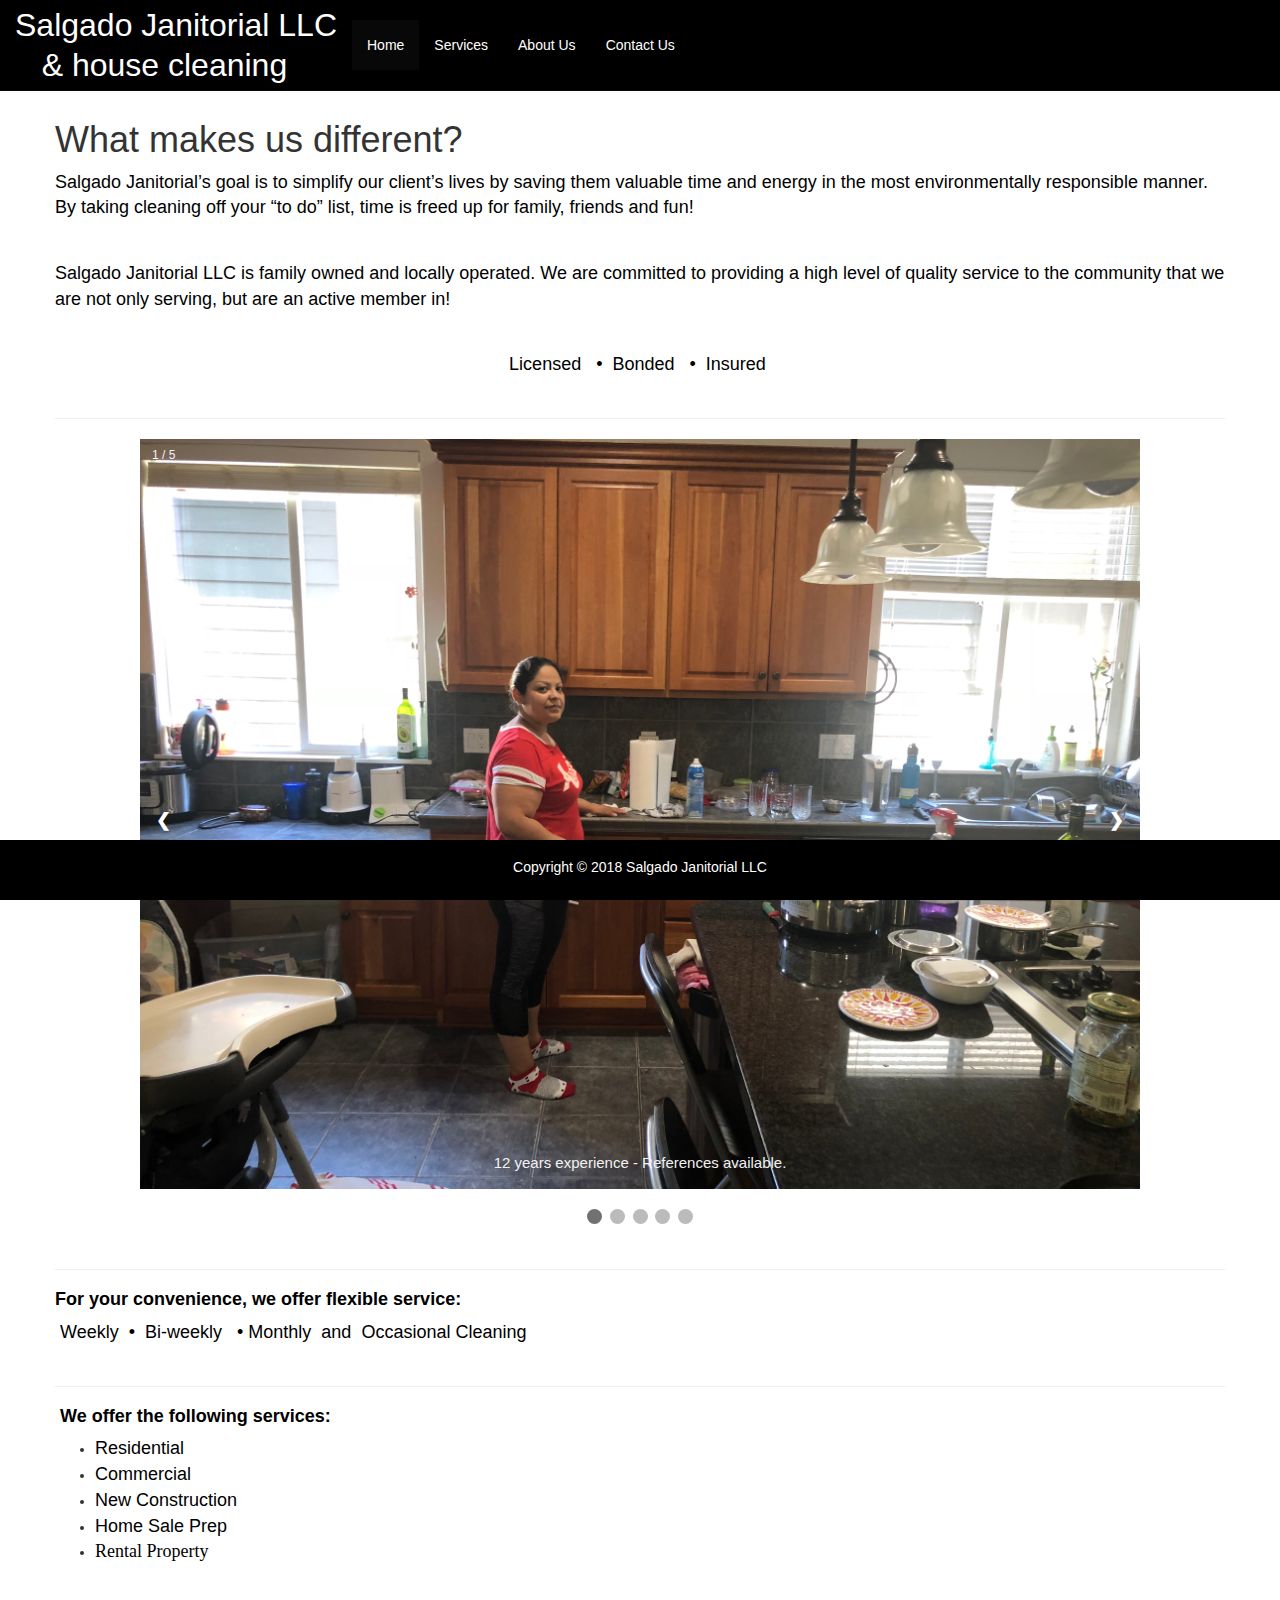
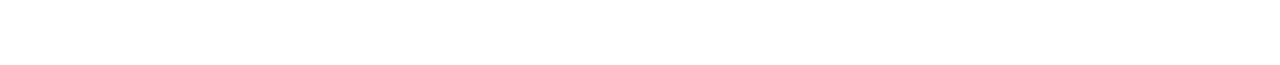
<file: index.html>
<!DOCTYPE html>
<html lang="en">
<head>
  <title>Salgado Janitorial LLC</title>
  <meta charset="utf-8">
  <meta name="viewport" content="width=device-width, initial-scale=1.0">
  <link rel="stylesheet" href="https://maxcdn.bootstrapcdn.com/bootstrap/3.3.7/css/bootstrap.min.css">
  <script src="https://ajax.googleapis.com/ajax/libs/jquery/3.3.1/jquery.min.js"></script>
  <script src="https://maxcdn.bootstrapcdn.com/bootstrap/3.3.7/js/bootstrap.min.js"></script>
  <link rel="stylesheet" href="styles.css" />
</head>
<br style="height:1500px">

<nav class="navbar navbar-inverse navbar-fixed-top">
  <div class="container-fluid">
    <div class="navbar-header">
      <a class="navbar-brand" href="index.html">Salgado Janitorial LLC <br><br> &nbsp;&nbsp; &amp house cleaning</a>
    </div>
    <ul class="nav navbar-nav">
      <br>
      <li class="active"><a href="index.html">Home</a></li>
      <li><a href="service.html">Services</a></li>
      <li><a href="about.html">About Us</a></li>
      <li><a href="contact.html">Contact Us</a></li>
    </ul>
  </div>
</nav>

<br>
<br>
<br>
&nbsp;
&nbsp;

<div id="content" class="page-wrap">
  <div class="container content-wrapper">
    <div class="row">	


<div id="primary" class="content-area">
  <main id="main" class="site-main" role="main">

    
      
<article id="post-13" class="post-13 page type-page status-publish hentry">
<header class="entry-header">
  <h1 class="title-post entry-title">What makes us different?</h1>	</header><!-- .entry-header -->
<p><span style="color: #000000; font-size: 18px;">Salgado Janitorial’s goal is to simplify our client’s lives by saving them valuable time and energy in the most environmentally responsible manner. By taking cleaning off your “to do” list, time is freed up for family, friends and fun!</span></p>

<div class="entry-content">
<p>&nbsp;</p>
<p><span style="color: #000000; font-size: 18px;"> Salgado Janitorial LLC is family owned and locally operated. We are committed to providing a high level of quality service to the community that we are not only serving, but are an active member in!</span></p>
<p>&nbsp;</p>
<div class="licensed"><span style="color: #000000; font-size: 18px;">&nbsp;Licensed &nbsp; • &nbsp;Bonded &nbsp; • &nbsp;Insured &nbsp; </span></div>
<p>&nbsp;</p>
<hr>
<!-- Slideshow container -->
<div class="slideshow-container">

    <!-- Full-width images with number and caption text -->
    <div class="mySlides">
      <div class="numbertext">1 / 5</div>
      <img src="img/salgado1.jpeg" style="width:100%">
      <div class="text">12 years experience - References available.</div>
    </div>
  
    <div class="mySlides">
      <div class="numbertext">2 / 5</div>
      <img src="img/salgado2.jpeg" style="width:100%">
      <div class="text">12 years experience - References available.</div>
    </div>
  
    <div class="mySlides">
      <div class="numbertext">3 / 5</div>
      <img src="img/salgado3.jpeg" style="width:100%">
      <div class="text">12 years experience - References available.</div>
    </div>

    <div class="mySlides">
        <div class="numbertext">4 / 5</div>
        <img src="img/salgado4.jpeg" style="width:100%">
        <div class="text">12 years experience - References available.</div>
    </div>

    <div class="mySlides">
        <div class="numbertext">5 / 5</div>
        <img src="img/salgado5.jpeg" style="width:100%">
        <div class="text">12 years experience - References available.</div>
    </div>
  
    <!-- Next and previous buttons -->
    <a class="prev" onclick="plusSlides(-1)">&#10094;</a>
    <a class="next" onclick="plusSlides(1)">&#10095;</a>
  </div>
  <br>
  
  <!-- The dots/circles -->
  <div style="text-align:center">
    <span class="dot" onclick="currentSlide(1)"></span> 
    <span class="dot" onclick="currentSlide(2)"></span> 
    <span class="dot" onclick="currentSlide(3)"></span>
    <span class="dot" onclick="currentSlide(4)"></span>  
    <span class="dot" onclick="currentSlide(5)"></span> 
  </div>
<p>&nbsp;</p>
<hr>
<h4><span style="color: #000000;"><span style="color: #000000;"><b>For your convenience, we offer flexible service:</b></span></span></h4>
<div><span style="color: #000000; font-size: 18px;">&nbsp;Weekly &nbsp;• &nbsp;Bi-weekly &nbsp; •&nbsp;Monthly &nbsp;and &nbsp;Occasional Cleaning &nbsp; </span></div>
<div></div>
<div>
<p>&nbsp;</p>
<hr>
</div>
<h4><span style="color: #000000;">&nbsp;<b>We offer the following services:</b></span></h4>
<ul>
<li><span style="color: #000000; font-size: 18px;"><span style="font-family: Verdana, Geneva, sans-serif;">Residential</span></span></li>
<li><span style="color: #000000; font-size: 18px;"><span style="font-family: Verdana, Geneva, sans-serif;">Commercial</span></span></li>
<li><span style="color: #000000; font-size: 18px;"><span style="font-family: Verdana, Geneva, sans-serif;">New&nbsp;Construction</span></span></li>
<li><span style="color: #000000; font-size: 18px;">Home Sale Prep</span><span style="color: #000000; font-size: 18px;">&nbsp; &nbsp; &nbsp; &nbsp; &nbsp; &nbsp; &nbsp; &nbsp;</span></li>
<li><span style="color: #000000; font-size: 18px;"><span style="font-family: Verdana;">Rental Property</span></span></li>
</ul>
<p>&nbsp;</p>
<p>&nbsp;</p>
<p>&nbsp;</p>
    </div><!-- .entry-content -->

</article><!-- #post-## -->

      
    

  </main><!-- #main -->
</div><!-- #primary -->

    </div>
  </div>
</div>



<div class="footer">
  <p class="footer-p">Copyright © 2018 Salgado Janitorial LLC</p>
</div>


</body>
<script>
  var slideIndex = 1;
  showSlides(slideIndex);

  // Next/previous controls
  function plusSlides(n) {
    showSlides(slideIndex += n);
  }

  // Thumbnail image controls
  function currentSlide(n) {
    showSlides(slideIndex = n);
  }

  function showSlides(n) {
    var i;
    var slides = document.getElementsByClassName("mySlides");
    var dots = document.getElementsByClassName("dot");
    if (n > slides.length) {slideIndex = 1} 
    if (n < 1) {slideIndex = slides.length}
    for (i = 0; i < slides.length; i++) {
        slides[i].style.display = "none"; 
    }
    for (i = 0; i < dots.length; i++) {
        dots[i].className = dots[i].className.replace(" active", "");
    }
    slides[slideIndex-1].style.display = "block"; 
    dots[slideIndex-1].className += " active";
  }
</script>


</html>
</file>
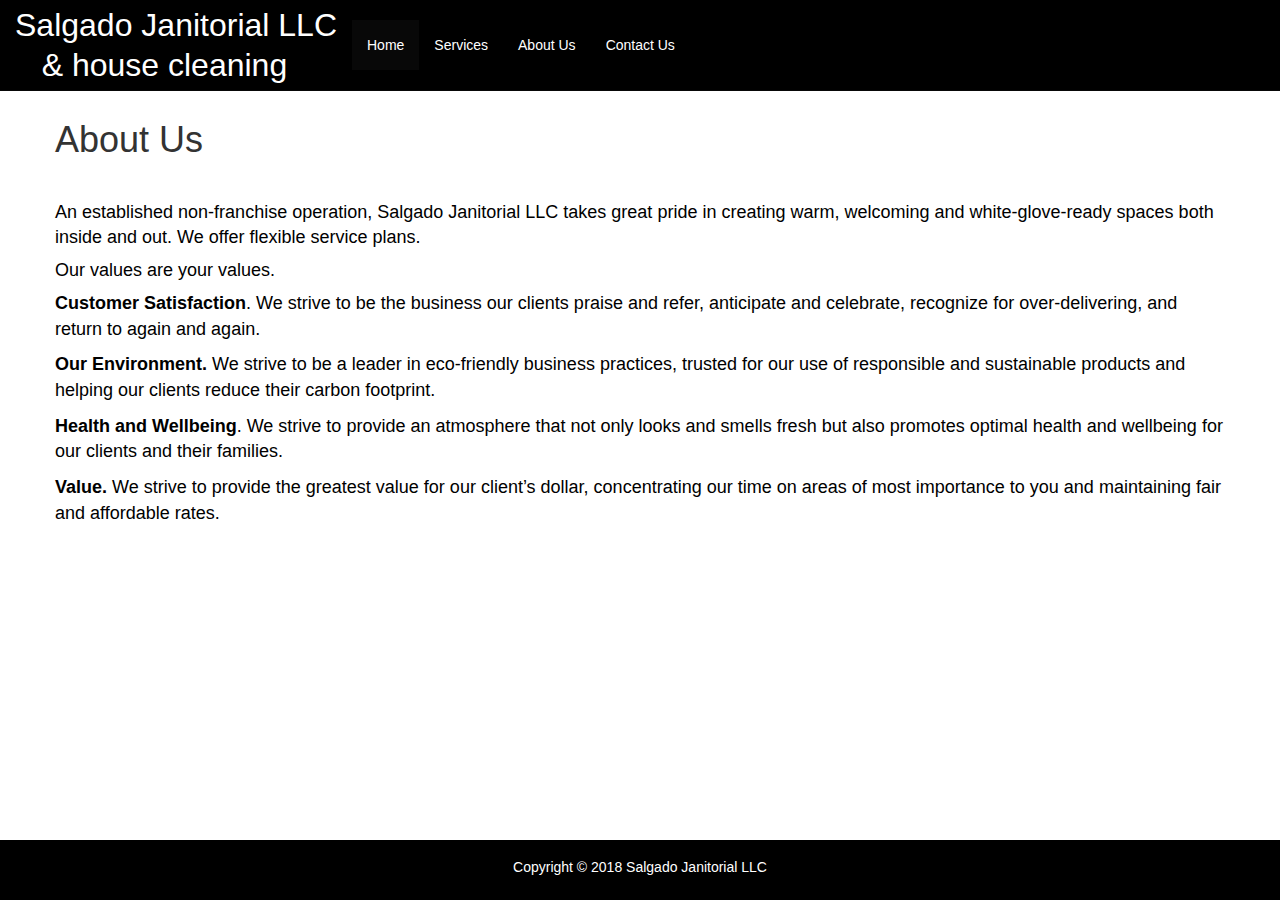
<file: about.html>
<!DOCTYPE html>
<html lang="en">
<head>
  <title>Salgado Janitorial LLC</title>
  <meta charset="utf-8">
  <meta name="viewport" content="width=device-width, initial-scale=1.0">
  <link rel="stylesheet" href="https://maxcdn.bootstrapcdn.com/bootstrap/3.3.7/css/bootstrap.min.css">
  <script src="https://ajax.googleapis.com/ajax/libs/jquery/3.3.1/jquery.min.js"></script>
  <script src="https://maxcdn.bootstrapcdn.com/bootstrap/3.3.7/js/bootstrap.min.js"></script>
  <link rel="stylesheet" href="styles.css" />
</head>
<br style="height:1500px">

<nav class="navbar navbar-inverse navbar-fixed-top">
  <div class="container-fluid">
    <div class="navbar-header">
            <a class="navbar-brand" href="index.html">Salgado Janitorial LLC <br><br> &nbsp;&nbsp; &amp house cleaning</a>
    </div>
    <ul class="nav navbar-nav">
            <br>
            <li class="active"><a href="index.html">Home</a></li>
            <li><a href="service.html">Services</a></li>
            <li><a href="about.html">About Us</a></li>
            <li><a href="contact.html">Contact Us</a></li>
    </ul>
  </div>
</nav>

<br>
<br>
<br>
&nbsp;
&nbsp;

<div id="content" class="page-wrap">
		<div class="container content-wrapper">
			<div class="row">	


	<div id="primary" class="content-area">
		<main id="main" class="site-main" role="main">

			
				
<article id="post-44" class="post-44 page type-page status-publish hentry">
	<header class="entry-header">
		<h1 class="title-post entry-title">About Us</h1>	</header><!-- .entry-header -->
        <p>&nbsp;</p>
	<div class="entry-content">
<p><span style="color: #000000; font-size: 18px;">An established non-franchise operation, Salgado Janitorial LLC takes great pride in creating warm, welcoming and white-glove-ready spaces both inside and out. We offer flexible service plans.</span></p>
<h4><span style="color: #000000; font-size: 18px;">Our values are your values.</span></h4>
<p><span style="color: #000000; font-size: 18px;"><strong>Customer Satisfaction</strong>. We strive to be the business our clients praise and refer, anticipate and celebrate, recognize for over-delivering, and return to again and again.</span></p>
<p><span style="color: #000000; font-size: 18px;"><strong>Our Environment.</strong> We strive to be a leader in eco-friendly business practices, trusted for our use of responsible and sustainable products and helping our clients reduce their carbon footprint.</span></p>
<p><span style="color: #000000; font-size: 18px;"><strong>Health and Wellbeing</strong>. We strive to provide an atmosphere that not only looks and smells fresh but also promotes optimal health and wellbeing for our clients and their families.</span></p>
<p><span style="color: #000000; font-size: 18px;"><strong>Value.</strong> We strive to provide the greatest value for our client’s dollar, concentrating our time on areas of most importance to you and maintaining fair and affordable rates.</span></p>
			</div><!-- .entry-content -->

	<footer class="entry-footer">
			</footer><!-- .entry-footer -->
</article><!-- #post-## -->

				
			

		</main><!-- #main -->
	</div><!-- #primary -->

			</div>
		</div>
	</div>



<div class="footer">
  <p class="footer-p">Copyright © 2018 Salgado Janitorial LLC</p>
</div>



</body>


</html>
</file>
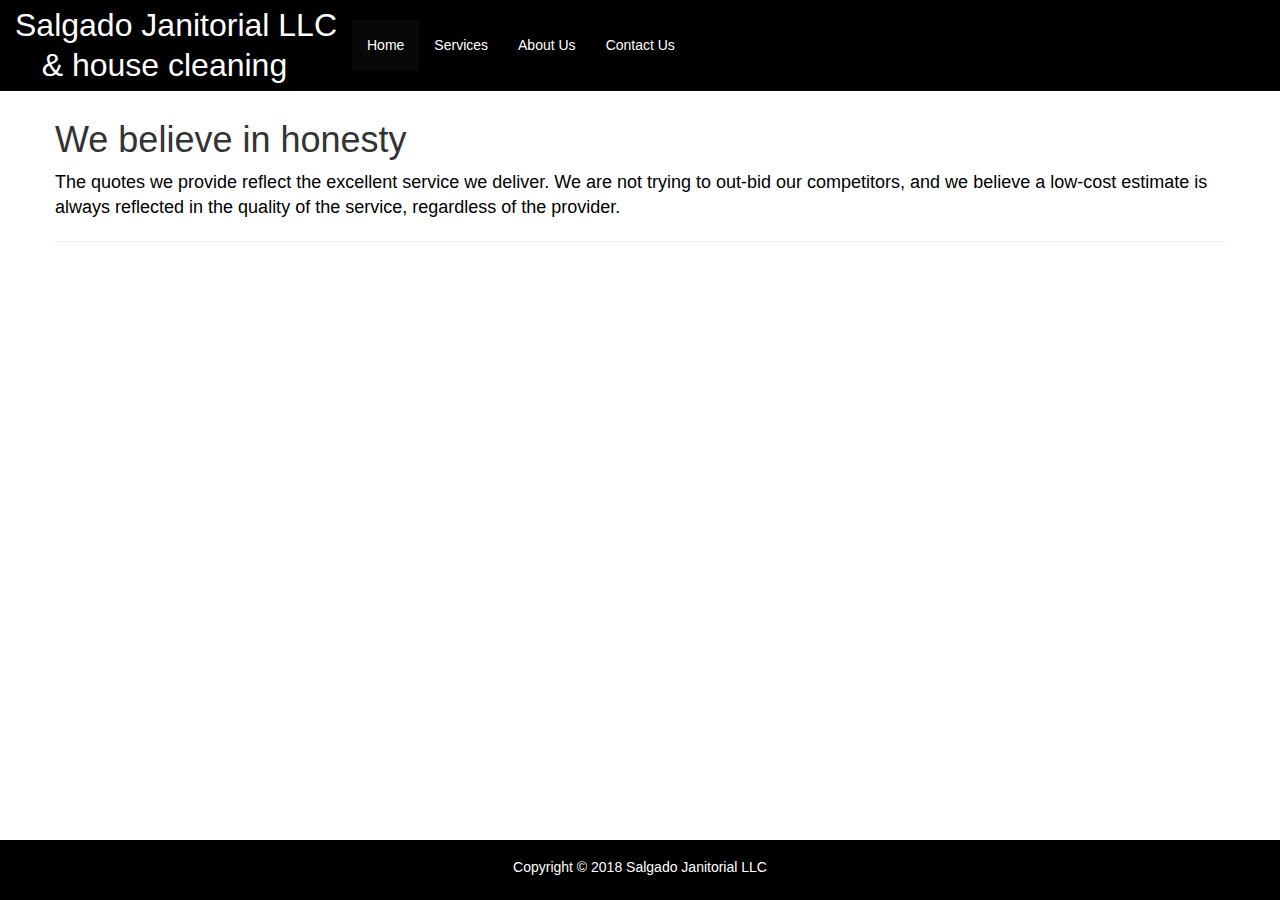
<file: contact.html>
<!DOCTYPE html>
<html lang="en">
<head>
  <title>Salgado Janitorial LLC</title>
  <meta charset="utf-8">
  <meta name="viewport" content="width=device-width, initial-scale=1.0">
  <link rel="stylesheet" href="https://maxcdn.bootstrapcdn.com/bootstrap/3.3.7/css/bootstrap.min.css">
  <script src="https://ajax.googleapis.com/ajax/libs/jquery/3.3.1/jquery.min.js"></script>
  <script src="https://maxcdn.bootstrapcdn.com/bootstrap/3.3.7/js/bootstrap.min.js"></script>
  <link rel="stylesheet" href="styles.css" />
</head>
<br style="height:1500px">

<nav class="navbar navbar-inverse navbar-fixed-top">
  <div class="container-fluid">
    <div class="navbar-header">
            <a class="navbar-brand" href="index.html">Salgado Janitorial LLC <br><br> &nbsp;&nbsp; &amp house cleaning</a>
    <ul class="nav navbar-nav">
        <br>
      <li class="active"><a href="index.html">Home</a></li>
      <li><a href="service.html">Services</a></li>
      <li><a href="about.html">About Us</a></li>
      <li><a href="contact.html">Contact Us</a></li>
    </ul>
  </div>
</nav>

<br>
<br>
<br>

&nbsp;
&nbsp;


<div id="content" class="page-wrap">
		<div class="container content-wrapper">
			<div class="row">	


	<div id="primary" class="content-area">
		<main id="main" class="site-main" role="main">

			
				
<article id="post-49" class="post-49 page type-page status-publish hentry">
	<header class="entry-header">
        <h1 class="title-post entry-title">We believe in honesty </h1>	</header><!-- .entry-header -->
        
<p><span style="color: #000000; font-size: 18px;">The quotes we provide reflect the excellent service&nbsp;we deliver.&nbsp;We are not trying to out-bid our competitors, and we believe a low-cost estimate is always reflected in the&nbsp;quality of the service, regardless of the provider.</span></p>
<hr>

<!-- Start Square Appointments Embed Code --><script src='https://squareup.com/appointments/buyer/widget/f3a3a02f-0909-412e-9c0a-2dfbcefd2291/2QXZVY2J3ZMHA.js'></script><!-- End Square Appointments EmbedCode -->

<div class="footer">
  <p class="footer-p">Copyright © 2018 Salgado Janitorial LLC</p>
</div>



</body>


</html>
</file>
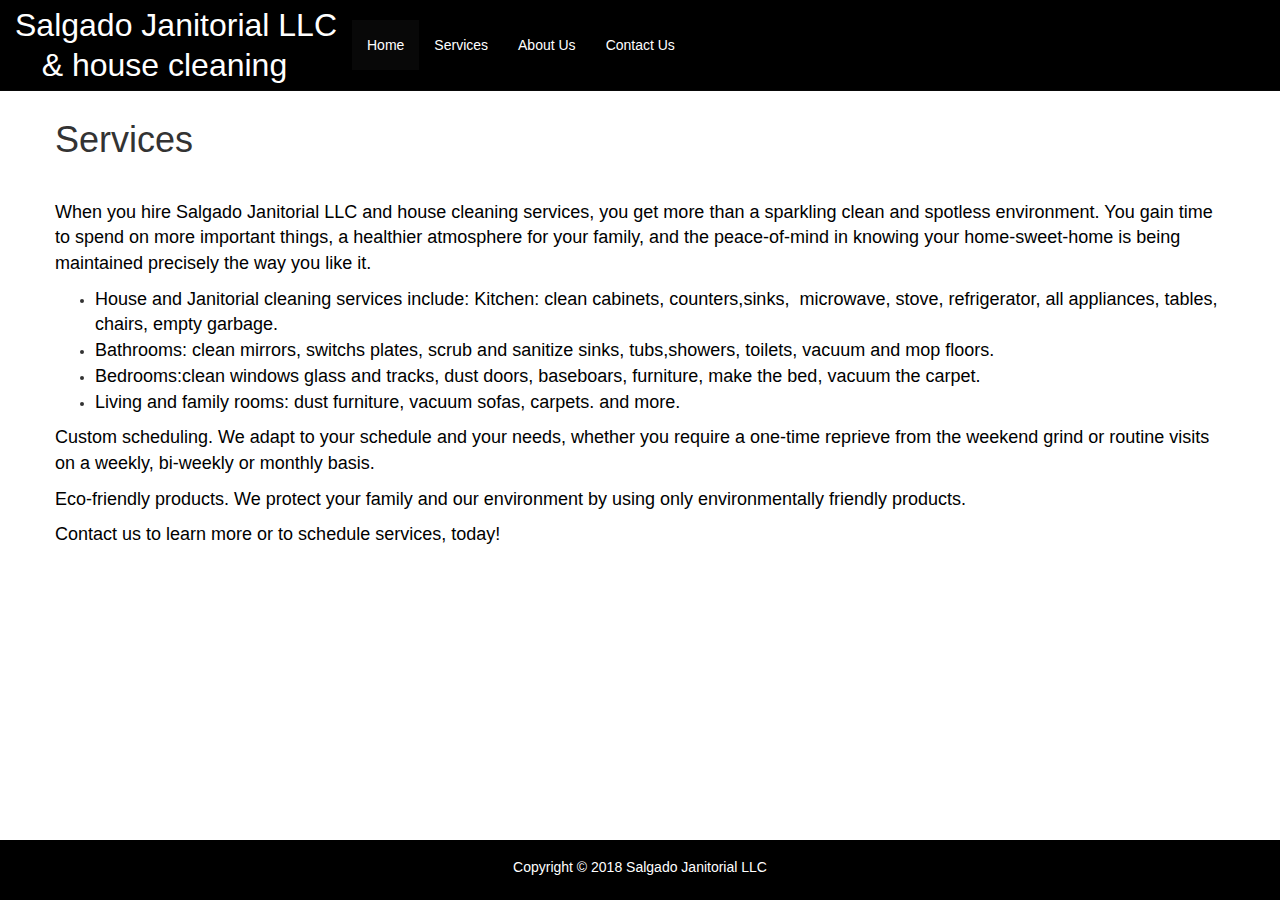
<file: service.html>
<!DOCTYPE html>
<html lang="en">
<head>
  <title>Salgado Janitorial LLC</title>
  <meta charset="utf-8">
  <meta name="viewport" content="width=device-width, initial-scale=1.0">
  <link rel="stylesheet" href="https://maxcdn.bootstrapcdn.com/bootstrap/3.3.7/css/bootstrap.min.css">
  <script src="https://ajax.googleapis.com/ajax/libs/jquery/3.3.1/jquery.min.js"></script>
  <script src="https://maxcdn.bootstrapcdn.com/bootstrap/3.3.7/js/bootstrap.min.js"></script>
  <link rel="stylesheet" href="styles.css" />
</head>
<br style="height:1500px">

<nav class="navbar navbar-inverse navbar-fixed-top">
  <div class="container-fluid">
    <div class="navbar-header">
            <a class="navbar-brand" href="index.html">Salgado Janitorial LLC <br><br> &nbsp;&nbsp; &amp house cleaning</a>
    </div>
    <ul class="nav navbar-nav">
            <br>
      <li class="active"><a href="index.html">Home</a></li>
      <li><a href="service.html">Services</a></li>
      <li><a href="about.html">About Us</a></li>
      <li><a href="contact.html">Contact Us</a></li>
    </ul>
  </div>
</nav>

<br>
<br>
<br>
&nbsp;
&nbsp;

<div id="content" class="page-wrap">
		<div class="container content-wrapper">
			<div class="row">	


	<div id="primary" class="content-area">
		<main id="main" class="site-main" role="main">

			
				
<article id="post-41" class="post-41 page type-page status-publish hentry">
	<header class="entry-header">
        <h1 class="title-post entry-title">Services</h1>	</header><!-- .entry-header -->
        <p>&nbsp;</p>

	<div class="entry-content">
		<p><span style="color: #000000; font-size: 18px;">When you hire Salgado Janitorial LLC and  house cleaning services, you get more than a sparkling clean and spotless environment. You gain time to spend on more important things, a healthier atmosphere for your family, and the peace-of-mind in knowing your home-sweet-home is being maintained precisely the way you like it.</span></p>
<ul>
<li class="p1"><span style="color: #000000; font-size: 18px;"><span class="s1">House and Janitorial cleaning services include: </span><span class="s1">Kitchen: clean cabinets, counters,sinks,<span class="Apple-converted-space">&nbsp; </span>microwave, stove, refrigerator, all appliances, tables, chairs, empty garbage.</span></span></li>
<li class="p1"><span class="s1" style="color: #000000; font-size: 18px;"> Bathrooms: clean mirrors, switchs plates, scrub and sanitize sinks, tubs,showers, toilets, vacuum and mop floors. </span></li>
<li class="p1"><span class="s1" style="color: #000000; font-size: 18px;">Bedrooms:clean windows glass and tracks, dust doors, baseboars, furniture, make the bed, vacuum the carpet. </span></li>
<li class="p1"><span class="s1" style="color: #000000; font-size: 18px;">Living and family rooms: dust furniture, vacuum sofas, carpets. and more. <span class="Apple-converted-space">&nbsp; &nbsp;</span></span></li>
</ul>
<p><span style="color: #000000; font-size: 18px;">Custom scheduling. We adapt to your schedule and your needs, whether you require a one-time reprieve from the weekend grind or routine visits on a weekly, bi-weekly or monthly basis.</span></p>
<p><span style="color: #000000; font-size: 18px;">Eco-friendly products. We protect your family and our environment by using only environmentally friendly products.</span></p>
<p class="p1">
</p><p><span style="font-size: 18px; color: #000000;">Contact us to learn more or to schedule services, today!</span></p>
			</div><!-- .entry-content -->

	
<div class="footer">
  <p class="footer-p">Copyright © 2018 Salgado Janitorial LLC</p>
</div>



</body>


</html>
</file>
<file: styles.css>
.container-fluid {
    background-color: black;
    min-height: 90px;
}


.navbar-inverse .navbar-brand {
    color: white;
    font-size: xx-large;
}

.fig {
    text-align: center;
}

.salgado3 {
    display: block;
    margin-left: auto;
    margin-right: auto;
}

.licensed{
    text-align: center;
}

.navbar-inverse .navbar-nav>li>a {
    color: white;
}

.footer {
    position: fixed;
    left: 0;
    bottom: 0;
    width: 100%;
    background-color: black;
    color: white;
    text-align: center;
    min-height: 60px;
 }

 .footer-p {
   margin-top: 17px !important;
 }

#myBtn {
    display: none; /* Hidden by default */
    position: fixed; /* Fixed/sticky position */
    bottom: 3px; /* Place the button at the bottom of the page */
    right: 30px; /* Place the button 30px from the right */
    z-index: 99; /* Make sure it does not overlap */
    border: none; /* Remove borders */
    outline: none; /* Remove outline */
    background-color: white; /* Set a background color */
    color: black; /* Text color */
    cursor: pointer; /* Add a mouse pointer on hover */
    padding: 9px; /* Some padding */
    border-radius: 10px; /* Rounded corners */
    font-size: 18px; /* Increase font size */
}

#myBtn:hover {
    background-color: wheat; /* Add a dark-grey background on hover */
}

.form-group {
    background-color: #FAFAFA;
	padding: 10px 40px 60px;
	margin: 10px 0px 60px;
	border: 1px solid GREY;
}


* {box-sizing:border-box}

/* Slideshow container */
.slideshow-container {
  max-width: 1000px;
  position: relative;
  margin: auto;
}

/* Hide the images by default */
.mySlides {
    display: none;
}

/* Next & previous buttons */
.prev, .next {
  cursor: pointer;
  position: absolute;
  top: 50%;
  width: auto;
  margin-top: -22px;
  padding: 16px;
  color: white;
  font-weight: bold;
  font-size: 18px;
  transition: 0.6s ease;
  border-radius: 0 3px 3px 0;
}

/* Position the "next button" to the right */
.next {
  right: 0;
  border-radius: 3px 0 0 3px;
}

/* On hover, add a black background color with a little bit see-through */
.prev:hover, .next:hover {
  background-color: rgba(0,0,0,0.8);
}

/* Caption text */
.text {
  color: #f2f2f2;
  font-size: 15px;
  padding: 8px 12px;
  position: absolute;
  bottom: 8px;
  width: 100%;
  text-align: center;
}

/* Number text (1/3 etc) */
.numbertext {
  color: #f2f2f2;
  font-size: 12px;
  padding: 8px 12px;
  position: absolute;
  top: 0;
}

/* The dots/bullets/indicators */
.dot {
  cursor: pointer;
  height: 15px;
  width: 15px;
  margin: 0 2px;
  background-color: #bbb;
  border-radius: 50%;
  display: inline-block;
  transition: background-color 0.6s ease;
}

.active, .dot:hover {
  background-color: #717171;
}

/* Fading animation */
.fade {
  -webkit-animation-name: fade;
  -webkit-animation-duration: 1.5s;
  animation-name: fade;
  animation-duration: 1.5s;
}

@-webkit-keyframes fade {
  from {opacity: .4} 
  to {opacity: 1}
}

@keyframes fade {
  from {opacity: .4} 
  to {opacity: 1}
}
</file>
